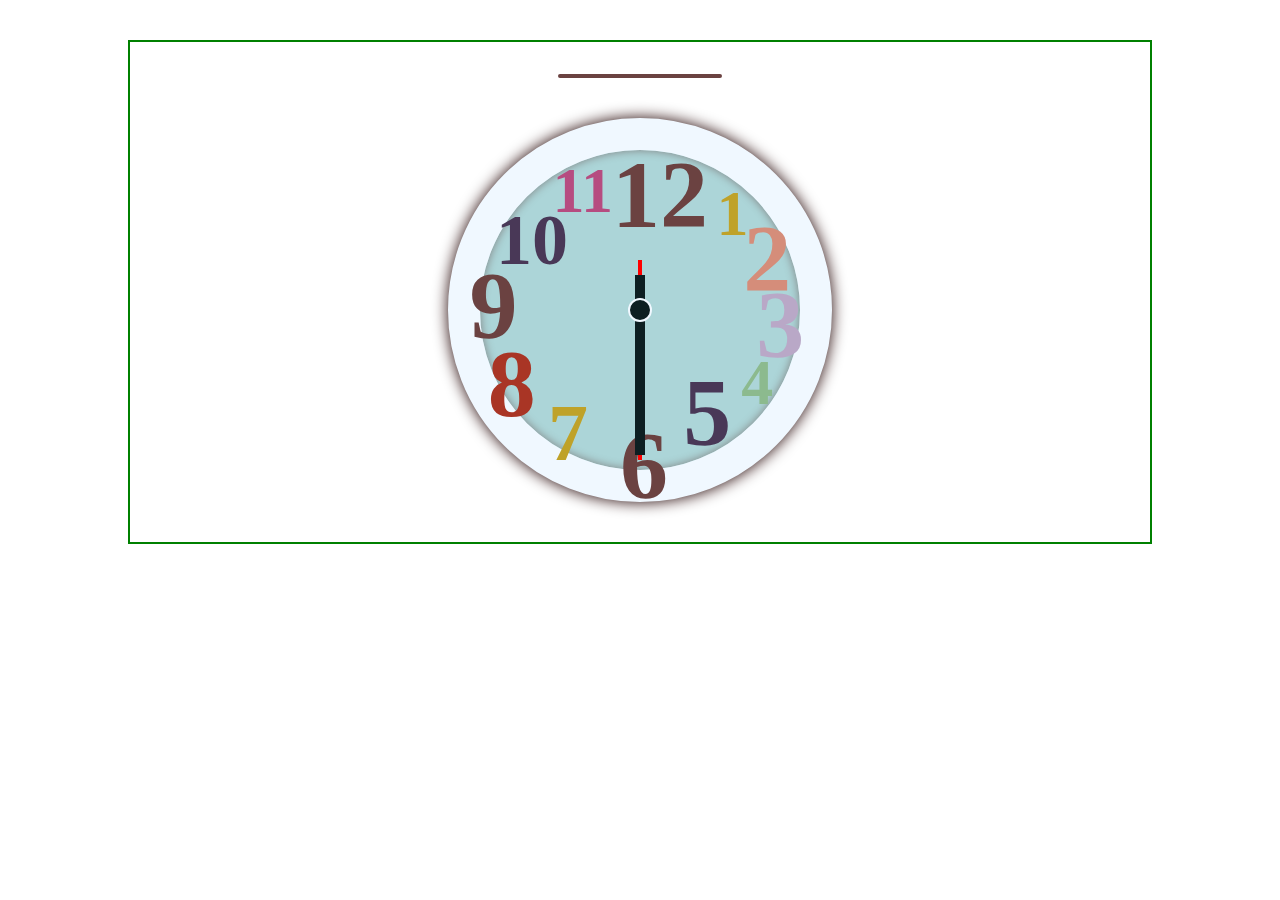
<file: index.html>
<!DOCTYPE html>
<html lang="en">
  <head>
    <link rel="stylesheet" href="style.css" />
    <meta charset="UTF-8" />
    <meta http-equiv="X-UA-Compatible" content="IE=edge" />
    <meta name="viewport" content="width=device-width, initial-scale=1.0" />
    <title>Clock</title>
  </head>

  <body>
    <div id="digital"></div>
    <div class="clock">
      <div class="second hand"></div>
      <div class="min hand"></div>
      <div class="hour hand"></div>
      <div class="point"></div>
      <div class="number satu">
        <div class="cont one">1</div>
      </div>
      <div class="number dua">
        <div class="cont two">2</div>
      </div>
      <div class="number tiga">
        <div class="cont three">3</div>
      </div>
      <div class="number empat">
        <div class="cont four">4</div>
      </div>
      <div class="number lima">
        <div class="cont five">5</div>
      </div>
      <div class="number enam">
        <div class="cont six">6</div>
      </div>
      <div class="number tujuh">
        <div class="cont seven">7</div>
      </div>
      <div class="number delapan">
        <div class="cont eight">8</div>
      </div>
      <div class="number sembilan">
        <div class="cont nine">9</div>
      </div>
      <div class="number sepuluh">
        <div class="cont ten">10</div>
      </div>
      <div class="number seBelas">
        <div class="cont eleven">11</div>
      </div>
      <div class="number duaBelas">
        <div class="cont twelve">12</div>
      </div>
    </div>
  </body>

  <script src="/script.js"></script>
</html>
</file>
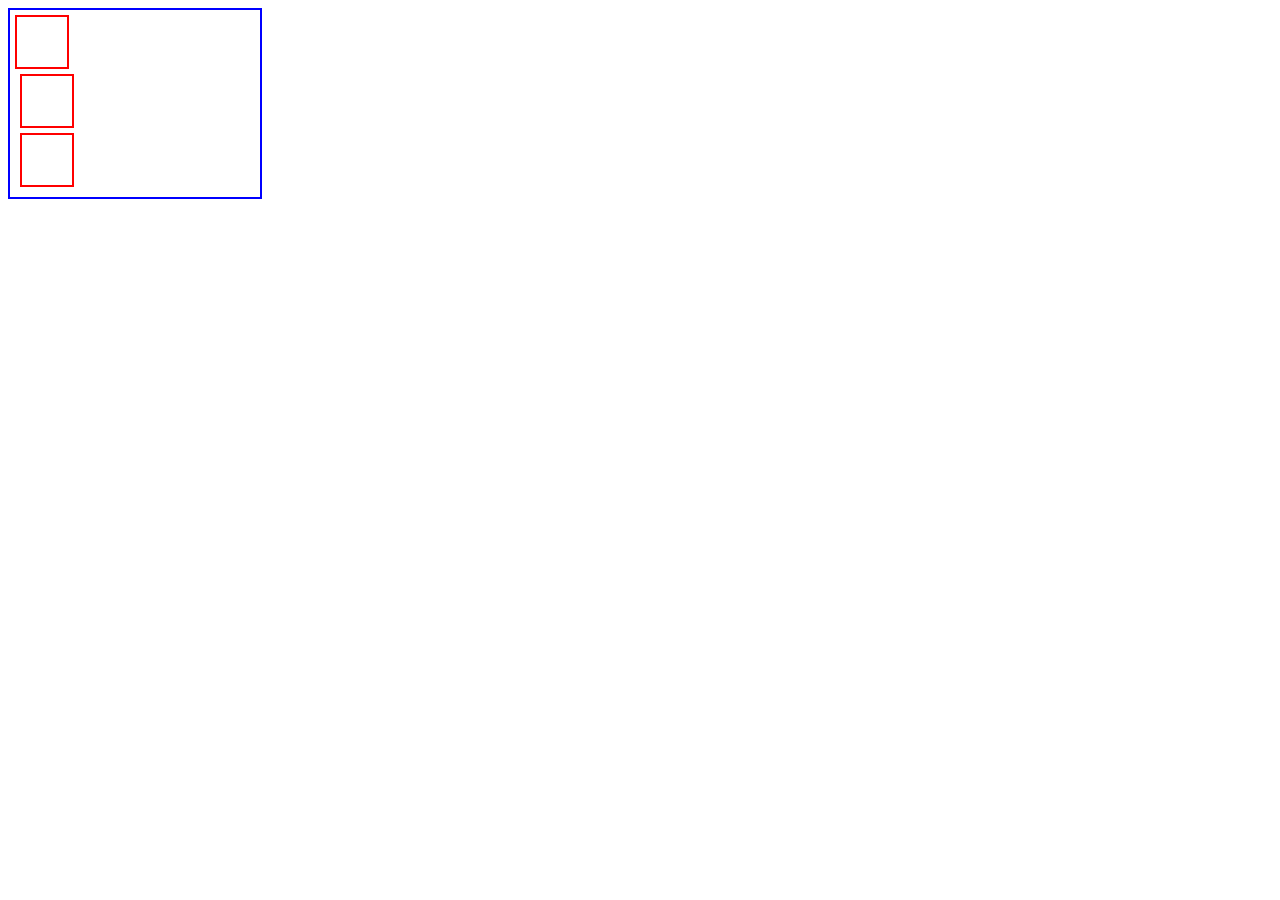
<file: test.html>
<!DOCTYPE html>
<html lang="en">
  <head>
    <style>
      .container {
        border: 2px solid blue;
        width: 240px;
        padding: 5px;
      }

      .box {
        border: 2px solid red;
        width: 50px;
        height: 50px;
        margin: 5px;
      }
      .one {
        position: relative;
        width: 50px;
        height: 50px;
        margin: 0;
      }
    </style>
    <meta charset="UTF-8" />
    <meta http-equiv="X-UA-Compatible" content="IE=edge" />
    <meta name="viewport" content="width=device-width, initial-scale=1.0" />
    <title>box</title>
  </head>
  <body>
    <div class="container">
      <div class="box one"></div>
      <div class="box two"></div>
      <div class="box three"></div>
    </div>

    <script>
      function myTezt() {
        const pi = 3.14;
        const myObj = {
          getPi() {
            return pi;
          },
        };
        return myObj;
      }
    </script>
  </body>
</html>
</file>
<file: style.css>
:root {
  --eleven: rgba(182, 76, 128, 1);
  --three: rgba(185, 168, 199, 1);
  --ten: rgba(73, 56, 87, 1);
  --eight: rgba(169, 53, 37, 1);
  --six: rgba(107, 66, 65, 1);
  --seven: rgba(191, 162, 41, 1);
  --five: rgba(172, 213, 216, 1);
  --four: rgba(140, 186, 142, 1);
  --taupe-gray: rgba(140, 136, 141, 1);
  --inner-line: rgba(13, 31, 34, 1);
}

body {
  border: 2px solid green;
  width: 80%;
  margin: 40px auto;
  box-sizing: border-box;
}

.clock {
  border: 2rem solid aliceblue;
  width: 20rem;
  height: 20rem;
  border-radius: 50%;
  margin: 40px auto;
  position: relative;
  background-color: var(--five);
  box-shadow: 0px 0px 15px rgb(34, 3, 3), inset 0px 0px 10px grey;
}

.hand {
  position: absolute;
  left: 50%;
  z-index: 2;
}

.second {
  top: 50%;
  transform-origin: 50% 50px;
  transform: translate(-50%, -50px);
  height: 200px;
  width: 4px;
  background-color: red;
  /* z-index: 3; */
}

.min {
  transform-origin: 50% 35px;
  height: 180px;
  width: 10px;
  background-color: var(--inner-line);
  top: 50%;
  transform: translate(-50%, -35px);
}

.hour {
  transform-origin: 50% 30px;
  height: 120px;
  width: 10px;
  background-color: var(--inner-line);
  top: 50%;
  transform: translate(-50%, -30px);
}

.point {
  background-color: var(--inner-line);
  border: 2px solid aliceblue;
  border-radius: 50%;
  height: 20px;
  width: 20px;
  position: absolute;
  top: 50%;
  left: 50%;
  translate: -50% -50%;
  z-index: 3;
}

#digital {
  display: block;
  margin: 0 auto;
  margin-top: 2rem;
  text-align: center;
  font-size: 2rem;
  border: 2px solid var(--six);
  background-color: var(--six);
  width: 160px;
  border-radius: 5px;
  color: var(--five);
}

.number {
  font-size: 4rem;
  font-family: "Times New Roman", Times, serif;
  font-weight: bolder;
  /* border: 2px solid blue; */
  height: 40px;
  transform-origin: 50% 0%;
  width: 40px;
  position: absolute;
  left: 50%;
  top: 50%;
  padding-top: 110px;
  padding-bottom: 0;
  z-index: 1;
}

.cont {
  position: relative;
  width: 30px;
  /* border: 1px solid red; */
  bottom: 10px;
}

.satu {
  transform: translateX(-50%) rotate(210deg);
}

.one {
  transform-origin: 10% 40%;
  transform: rotate(150deg);
  color: var(--seven);
  font-size: 4rem;
}

.dua {
  transform: translateX(-50%) rotate(240deg);
}

.two {
  transform-origin: 60% 35%;
  transform: rotate(120deg);
  color: rgba(213, 141, 122, 1);
  font-size: 6rem;
}

.tiga {
  transform: translateX(-50%) rotate(270deg);
}

.three {
  transform-origin: 75% 35%;
  transform: rotate(90deg);
  color: var(--three);
  font-size: 6rem;
}

.empat {
  transform: translateX(-50%) rotate(300deg);
}

.four {
  transform: rotate(60deg);
  color: var(--four);
  font-size: 4rem;
}

.lima {
  transform: translateX(-50%) rotate(330deg);
}

.five {
  transform-origin: 290% 40%;
  transform: rotate(30deg);
  color: var(--ten);
  font-size: 6rem;
}

.enam {
  transform: translateX(-50%) rotate(360deg);
}

.six {
  transform-origin: 50% 200%;
  transform: rotate(0deg);
}

.tujuh {
  transform: translateX(-50%) rotate(30deg);
}

.seven {
  transform: rotate(-30deg);
  color: var(--seven);
  font-size: 5rem;
}

.delapan {
  transform: translateX(-50%) rotate(60deg);
}

.eight {
  transform: rotate(-60deg);
  color: var(--eight);
  font-size: 6rem;
}

.sembilan {
  transform: translateX(-50%) rotate(90deg);
}

.nine {
  transform: rotate(-90deg);
}

.sepuluh {
  transform: translateX(-50%) rotate(120deg);
}

.ten {
  transform-origin: 70%;
  transform: rotate(-120deg);
  color: var(--ten);
  font-size: 4.5rem;
}

.seBelas {
  transform: translateX(-50%) rotate(150deg);
}

.eleven {
  transform-origin: 65%;
  transform: rotate(-150deg);
  color: var(--eleven);
  font-size: 4rem;
}

.duaBelas {
  transform: translateX(-50%) rotate(180deg);
  /* border: 2px solid blue; */
  padding-left: 0;
  padding-right: 0;
  /* margin: 0 auto; */
}

.twelve {
  transform-origin: 80% 32%;
  transform: rotate(-180deg);
}

.six,
.nine,
.twelve {
  color: var(--six);
  font-size: 6rem;
}
</file>
